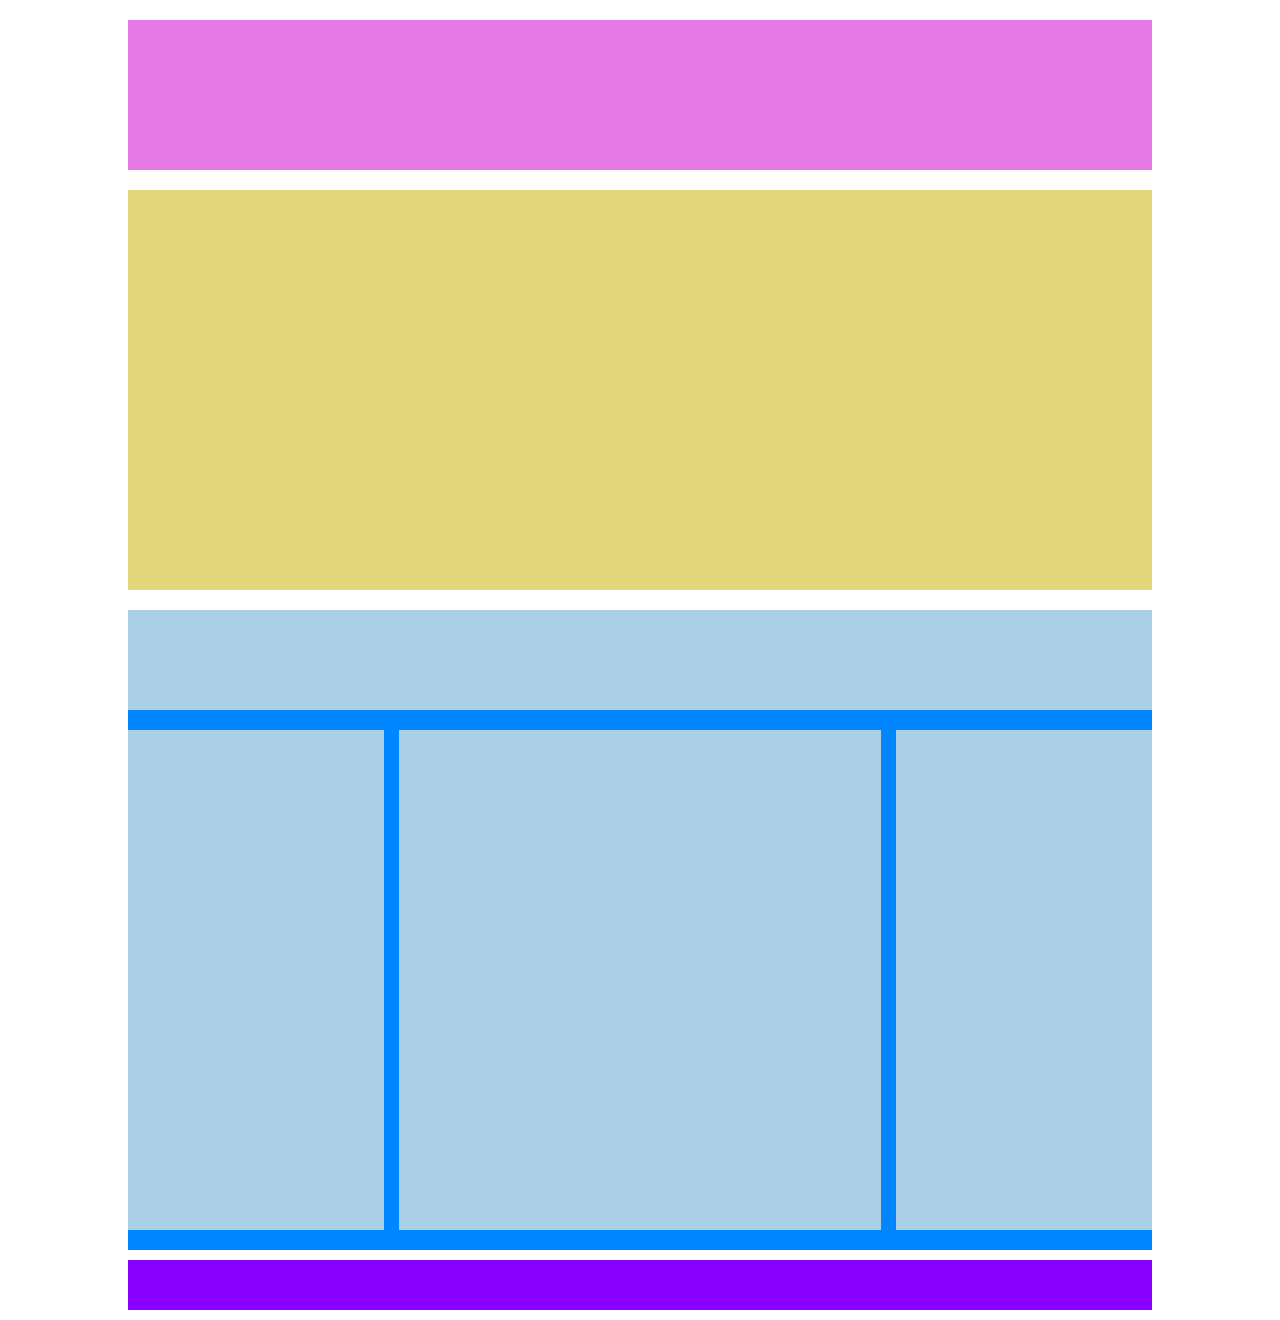
<file: index.html>
<!DOCTYPE html>
<html lang="en">
<head>
    <meta charset="UTF-8">
    <meta http-equiv="X-UA-Compatible" content="IE=edge">
    <meta name="viewport" content="width=device-width, initial-scale=1.0">
    <link rel="stylesheet" href="css/style.css">
    <title>WP</title>
</head>
<body>
    <div class="container">

        <header></header>

        <main>

            <section>
                <div class="yellow"></div>
            </section>

            <section class="blue-section clearfix">
                <div class="heading-blue-section"></div>
                <div class="col-left"></div>
                <div class="col-centre"></div>
                <div class="col-right"></div>
            </section>

        </main>

        <footer></footer> 

    </div>
</body>
</html>
</file>
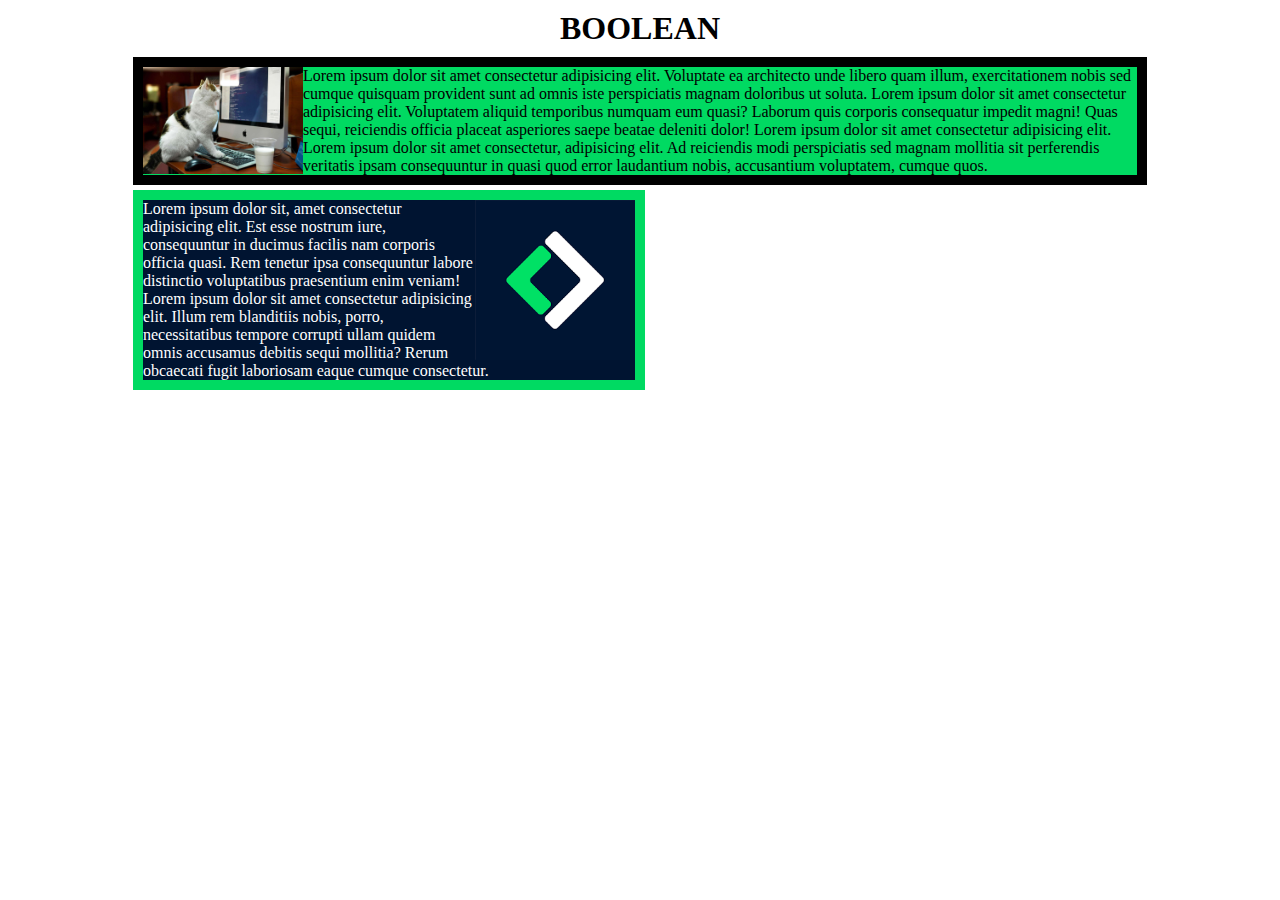
<file: bonus/indexbonus.html>
<!DOCTYPE html>
<html lang="en">

<head>
    <meta charset="UTF-8">
    <meta http-equiv="X-UA-Compatible" content="IE=edge">
    <meta name="viewport" content="width=device-width, initial-scale=1.0">
    <link rel="stylesheet" href="css-bonus/style-bonus.css">
    <title>WP BONUS</title>
</head>

<body>
    <div class="container">

        <header>
            <h1>BOOLEAN</h1>
        </header>

        <main>

            <section class="cat-section clearfix">

                <div>
                    <img class="cat-pc" src="img-bonus/cat.jpg" alt="">
                </div>

                <div class="description-cat">Lorem ipsum dolor sit amet consectetur adipisicing elit. Voluptate ea architecto unde libero quam illum, exercitationem nobis sed cumque quisquam provident sunt ad omnis iste perspiciatis magnam doloribus ut soluta. Lorem ipsum dolor sit amet consectetur adipisicing elit. Voluptatem aliquid temporibus numquam eum quasi? Laborum quis corporis consequatur impedit magni! Quas sequi, reiciendis officia placeat asperiores saepe beatae deleniti dolor! Lorem ipsum dolor sit amet consectetur adipisicing elit. Lorem ipsum dolor sit amet consectetur, adipisicing elit. Ad reiciendis modi perspiciatis sed magnam mollitia sit perferendis veritatis ipsam consequuntur in quasi quod error laudantium nobis, accusantium voluptatem, cumque quos.</div>

            </section>

            <section class="boolean-section clearfix">

                <div>
                    <img class="logo-boolean" src="img-bonus/boolean.png" alt="">
                </div>

                <div class="description-boolean">Lorem ipsum dolor sit, amet consectetur adipisicing elit. Est esse nostrum iure, consequuntur in ducimus facilis nam corporis officia quasi. Rem tenetur ipsa consequuntur labore distinctio voluptatibus praesentium enim veniam! Lorem ipsum dolor sit amet consectetur adipisicing elit. Illum rem blanditiis nobis, porro, necessitatibus tempore corrupti ullam quidem omnis accusamus debitis sequi mollitia? Rerum obcaecati fugit laboriosam eaque cumque consectetur.</div>

            </section>    
                
        </main>
    </div>
</body>

</html>
</file>
<file: css/style.css>
*{
    margin: 0;
    padding: 0;
    box-sizing: border-box;
}

html{
    width: 100%;
}

.container{
    width: 80%;
    height: 100%;
    margin: 0 auto;
}

/* header */
header{
    height: 150px;
    margin: 20px 0;
    background-color: #E579E6;
}
/* header */

/* yellow section */
.yellow{
    height: 400px;
    margin: 20px 0;
    background-color: #E1D67A;
}
/* /yellow section */

/* /section blue */
.blue-section{
    height: 100%;
    background-color: #0086FF;
    padding-bottom: 20px;
}

.heading-blue-section{
    height: 100px;
    margin-bottom: 20px;
    background-color: #ABCFE7;
}

.col-left,
.col-centre,
.col-right{
    height: 500px;
    background-color: #ABCFE7;
    float: left;
}

.col-left,
.col-right{
    width: 25%;
}

.col-centre{
    width: 50%;
    border-left: 15px solid #0086FF;
    border-right: 15px solid #0086FF;
}

.clearfix::after{
    content: "";
    display: table;
    clear: both;
}
/* /section blue */

/* footer */
footer{
    height: 50px;
    margin: 10px 0;
    background-color: #8801FE;
}
/* /footer */
</file>
<file: bonus/css-bonus/style-bonus.css>
*{
    margin: 0;
    padding: 0;
    box-sizing: border-box;
}

html{
    width: 100%;
}

.container{
    width: 80%;
    height: 100%;
    margin: 0 auto;
}

/* header */
header{  
    margin: 10px 0;
}

h1{
    text-align: center;
}
/* header */

/* cat */
.cat-section{
    margin: 5px;
    border: 10px solid black;
    background-color: #00DA62;
}

.cat-pc{
    width: 10em;
    float: left;
}
/* /cat */

/* boolean */
.boolean-section{
    margin: 5px;
    border: 10px solid #00DA62;
    width: 50%;
    background-color: #001431;
}

.logo-boolean{
    width: 10em;
    float: right;
}

.description-boolean{
    color: white;
}
/* boolean */

.clearfix::after{
    content: "";
    display: table;
    clear: right;
}
</file>
